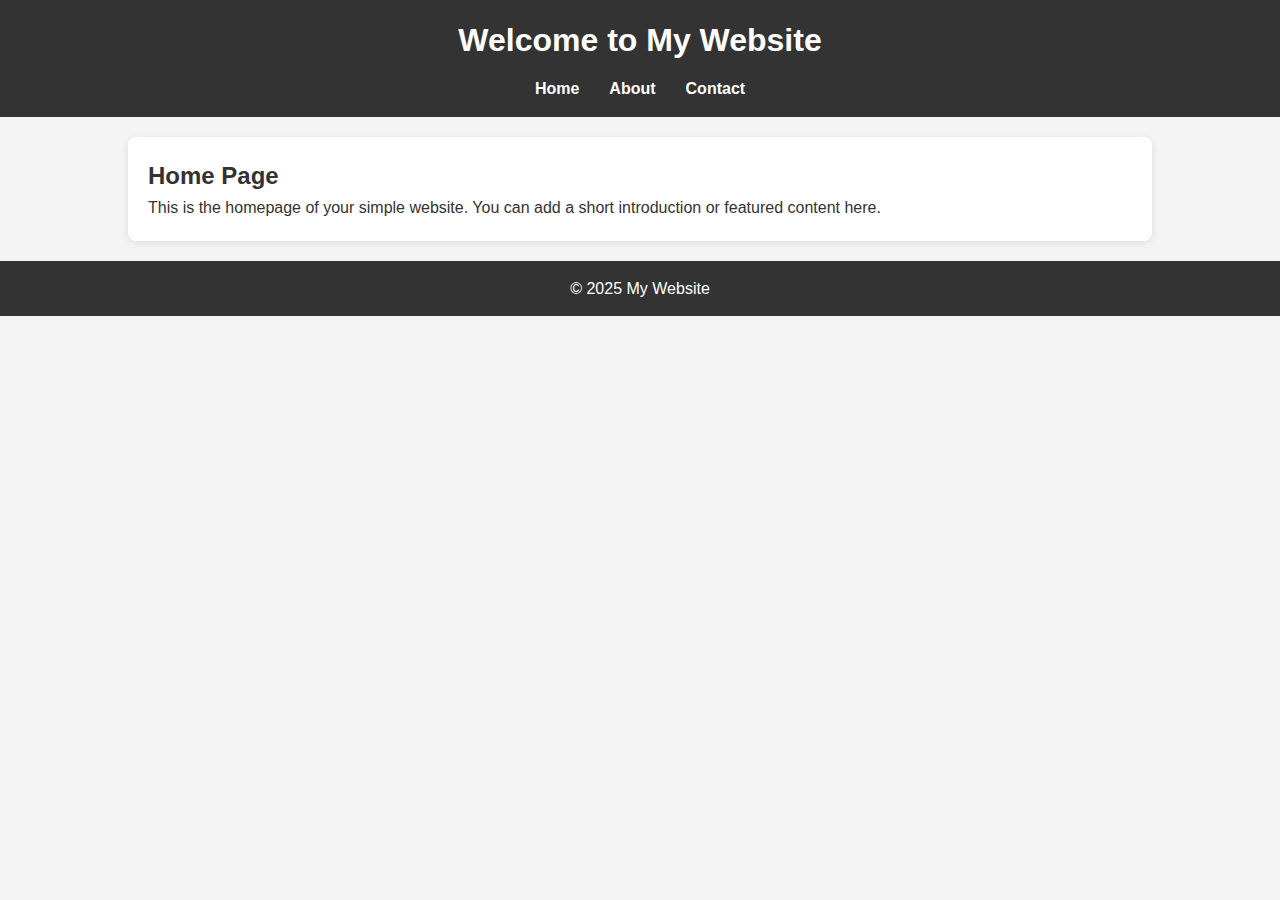
<file: index.html>
<!DOCTYPE html>
<html lang="en">
<head>
  <meta charset="UTF-8">
  <meta name="viewport" content="width=device-width, initial-scale=1.0">
  <title>Home | My Website</title>
  <link rel="stylesheet" href="style.css">
</head>
<body>
  <header>
    <h1>Welcome to My Website</h1>
    <nav>
      <ul>
        <li><a href="index.html">Home</a></li>
        <li><a href="about.html">About</a></li>
        <li><a href="contact.html">Contact</a></li>
      </ul>
    </nav>
  </header>

  <div class="container">
    <h2>Home Page</h2>
    <p>This is the homepage of your simple website. You can add a short introduction or featured content here.</p>
  </div>

  <footer>
    <p>&copy; 2025 My Website</p>
  </footer>
</body>
</html>
</file>
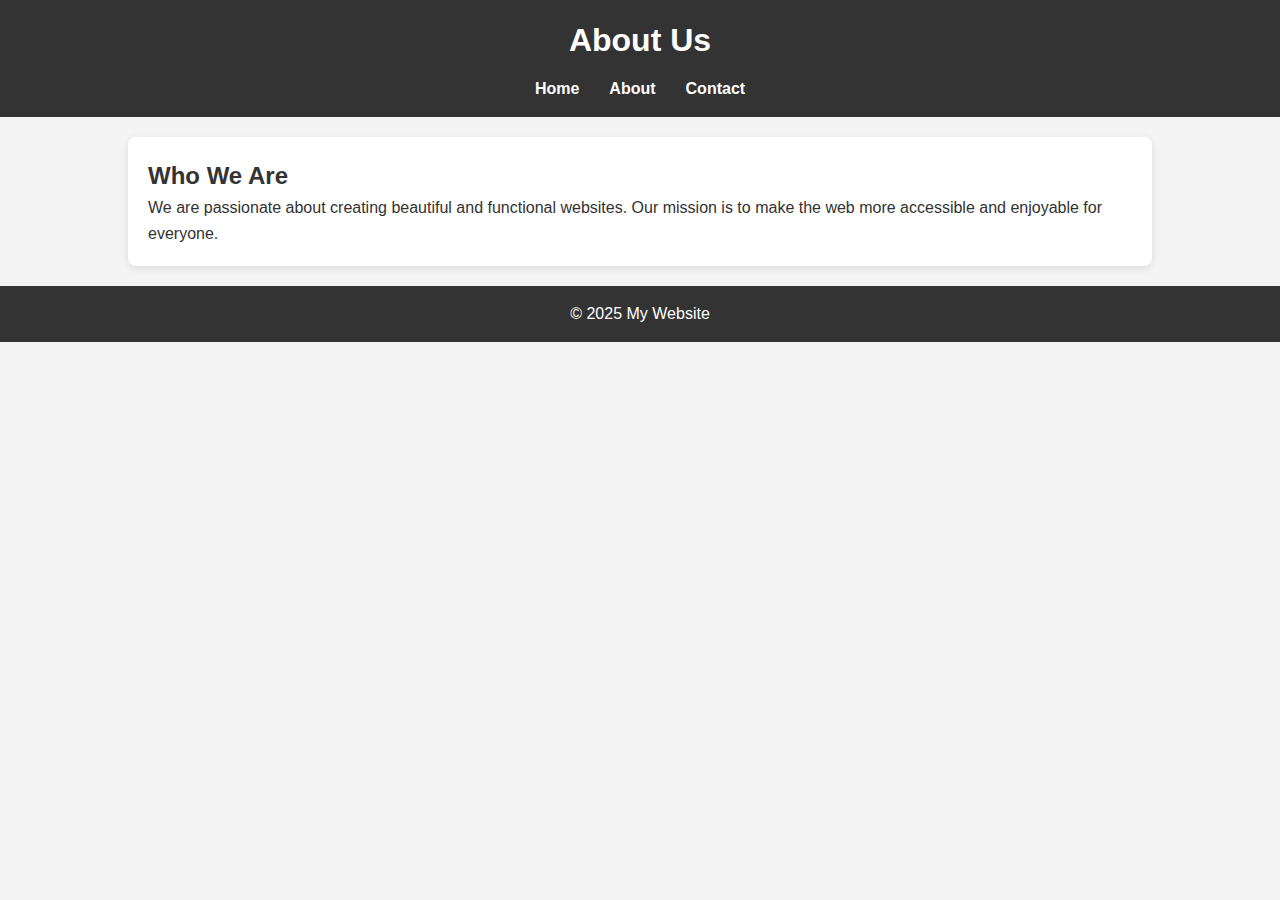
<file: about.html>
<!DOCTYPE html>
<html lang="en">
<head>
  <meta charset="UTF-8">
  <meta name="viewport" content="width=device-width, initial-scale=1.0">
  <title>About | My Website</title>
  <link rel="stylesheet" href="style.css">
</head>
<body>
  <header>
    <h1>About Us</h1>
    <nav>
      <ul>
        <li><a href="index.html">Home</a></li>
        <li><a href="about.html">About</a></li>
        <li><a href="contact.html">Contact</a></li>
      </ul>
    </nav>
  </header>

  <div class="container">
    <h2>Who We Are</h2>
    <p>We are passionate about creating beautiful and functional websites. Our mission is to make the web more accessible and enjoyable for everyone.</p>
  </div>

  <footer>
    <p>&copy; 2025 My Website</p>
  </footer>
</body>
</html>
</file>
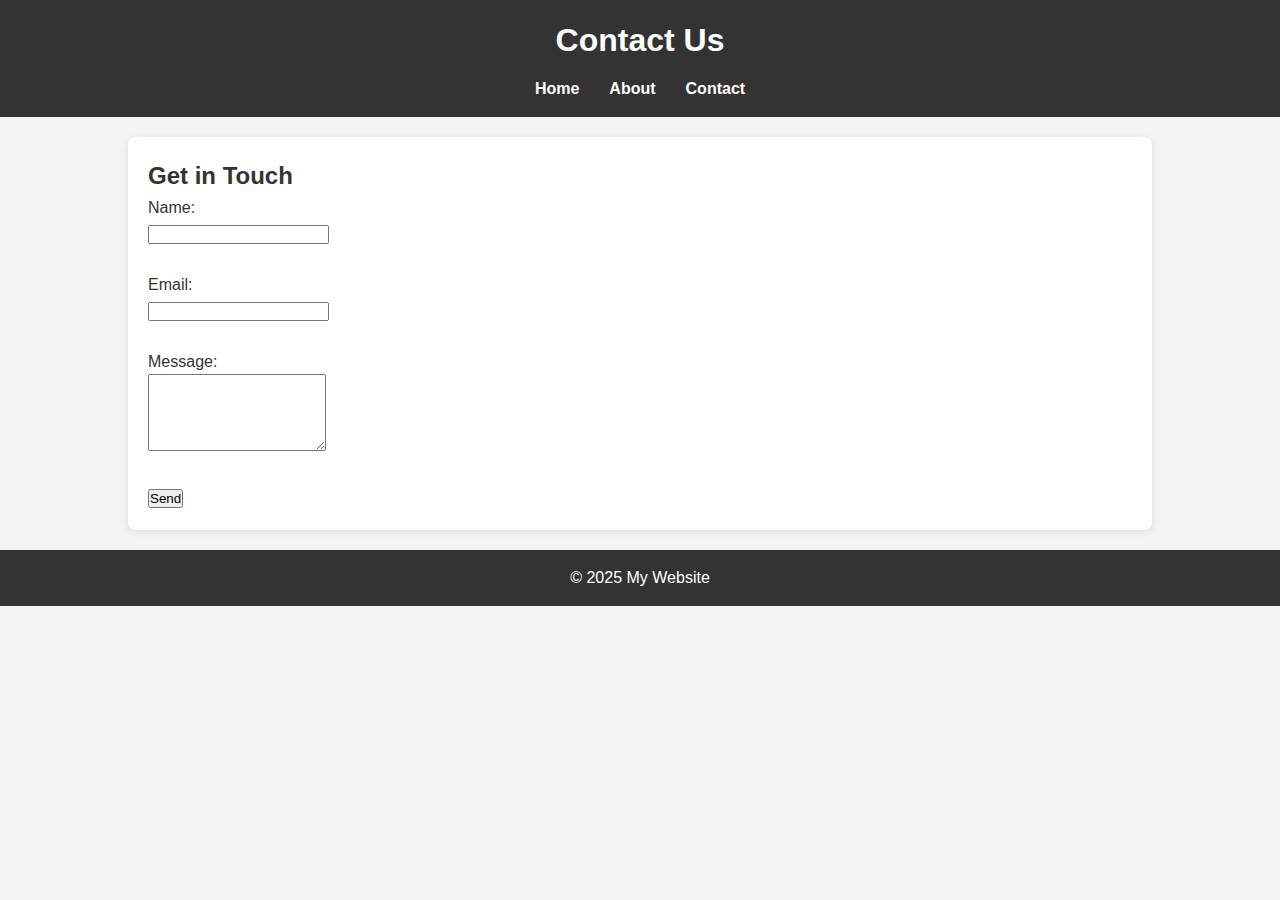
<file: contact.html>
<!DOCTYPE html>
<html lang="en">
<head>
  <meta charset="UTF-8">
  <meta name="viewport" content="width=device-width, initial-scale=1.0">
  <title>Contact | My Website</title>
  <link rel="stylesheet" href="style.css">
</head>
<body>
  <header>
    <h1>Contact Us</h1>
    <nav>
      <ul>
        <li><a href="index.html">Home</a></li>
        <li><a href="about.html">About</a></li>
        <li><a href="contact.html">Contact</a></li>
      </ul>
    </nav>
  </header>

  <div class="container">
    <h2>Get in Touch</h2>
    <form>
      <label for="name">Name:</label><br>
      <input type="text" id="name" name="name" required><br><br>

      <label for="email">Email:</label><br>
      <input type="email" id="email" name="email" required><br><br>

      <label for="message">Message:</label><br>
      <textarea id="message" name="message" rows="5" required></textarea><br><br>

      <button type="submit">Send</button>
    </form>
  </div>

  <footer>
    <p>&copy; 2025 My Website</p>
  </footer>
</body>
</html>
</file>
<file: style.css>
/* Reset some default styles */
* {
  margin: 0;
  padding: 0;
  box-sizing: border-box;
}

body {
  font-family: Arial, sans-serif;
  line-height: 1.6;
  background: #f4f4f4;
  color: #333;
}

header {
  background: #333;
  color: #fff;
  padding: 15px 20px;
  text-align: center;
}

nav ul {
  list-style: none;
  display: flex;
  justify-content: center;
  margin-top: 10px;
}

nav ul li {
  margin: 0 15px;
}

nav ul li a {
  color: #fff;
  text-decoration: none;
  font-weight: bold;
}

nav ul li a:hover {
  color: #ff9800;
}

.container {
  width: 80%;
  margin: 20px auto;
  padding: 20px;
  background: #fff;
  border-radius: 8px;
  box-shadow: 0 2px 8px rgba(0,0,0,0.1);
}

footer {
  background: #333;
  color: #fff;
  text-align: center;
  padding: 15px;
  margin-top: 20px;
}
</file>
